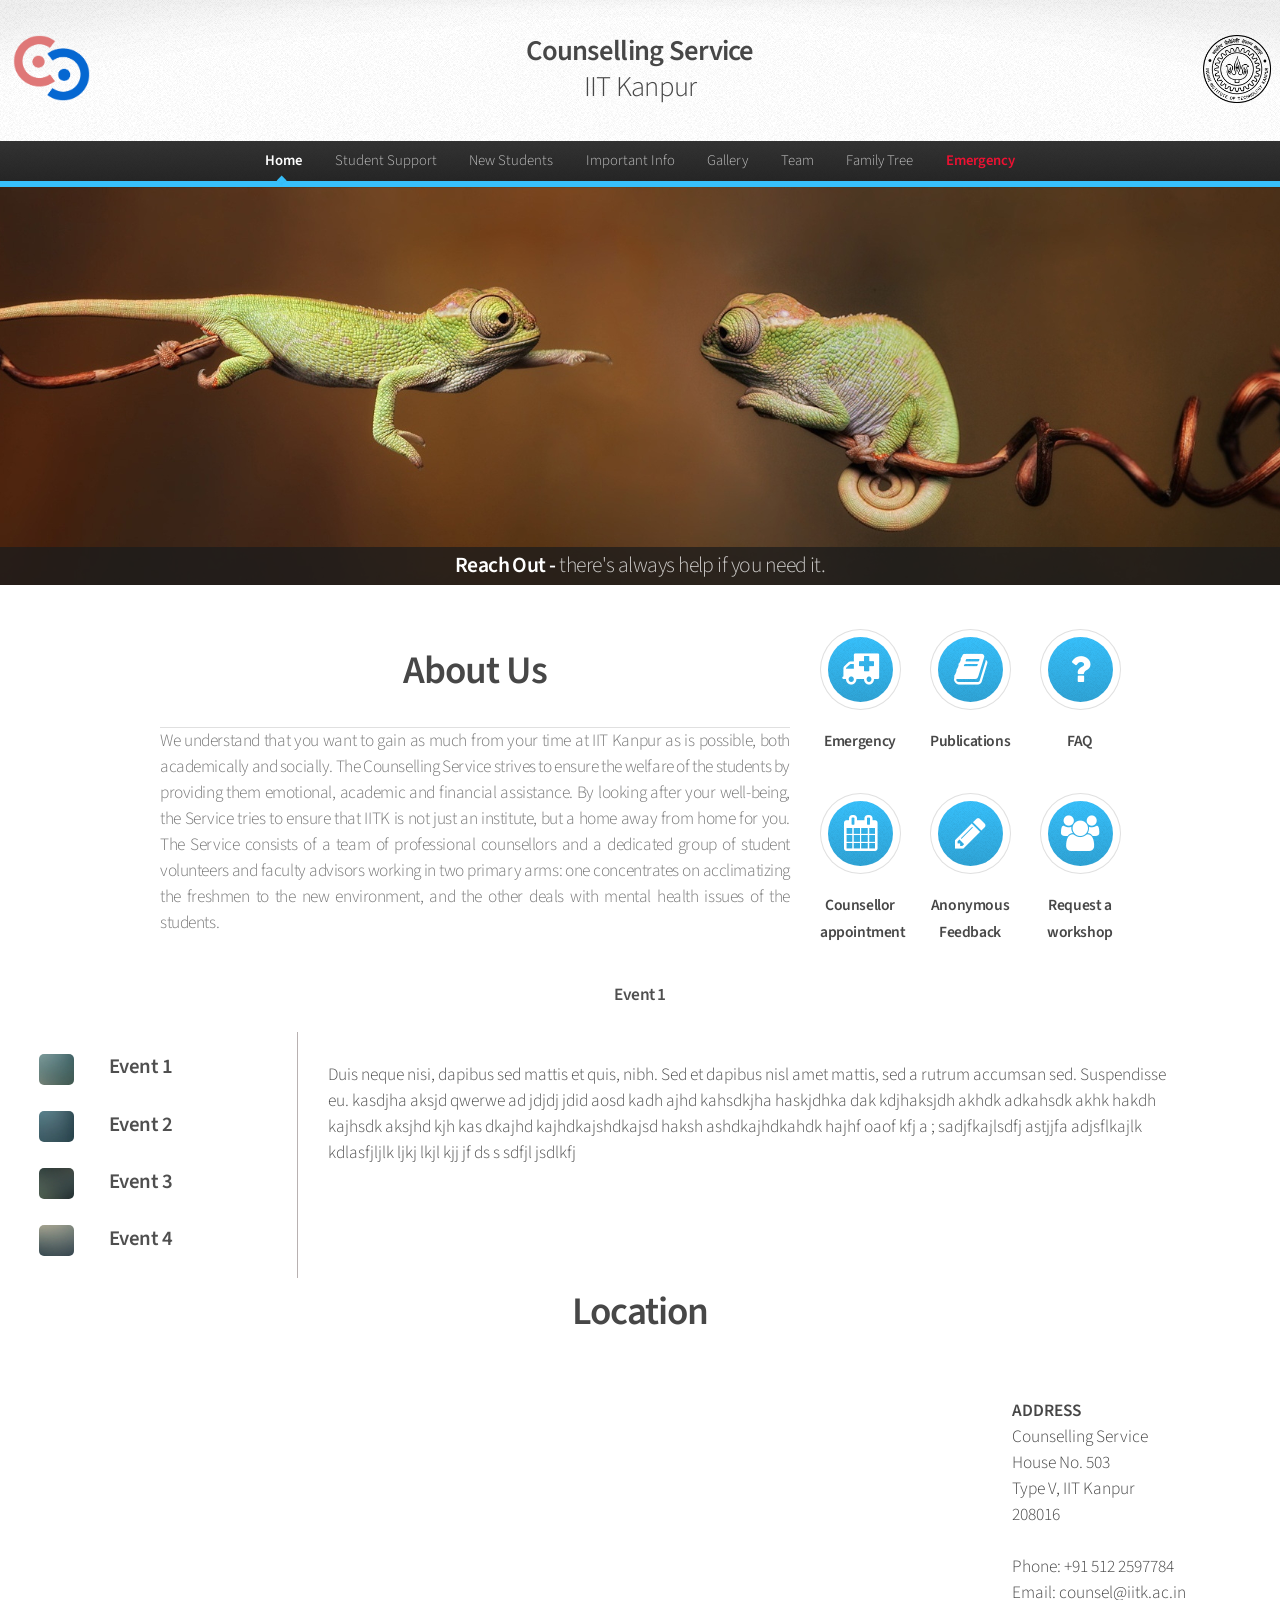
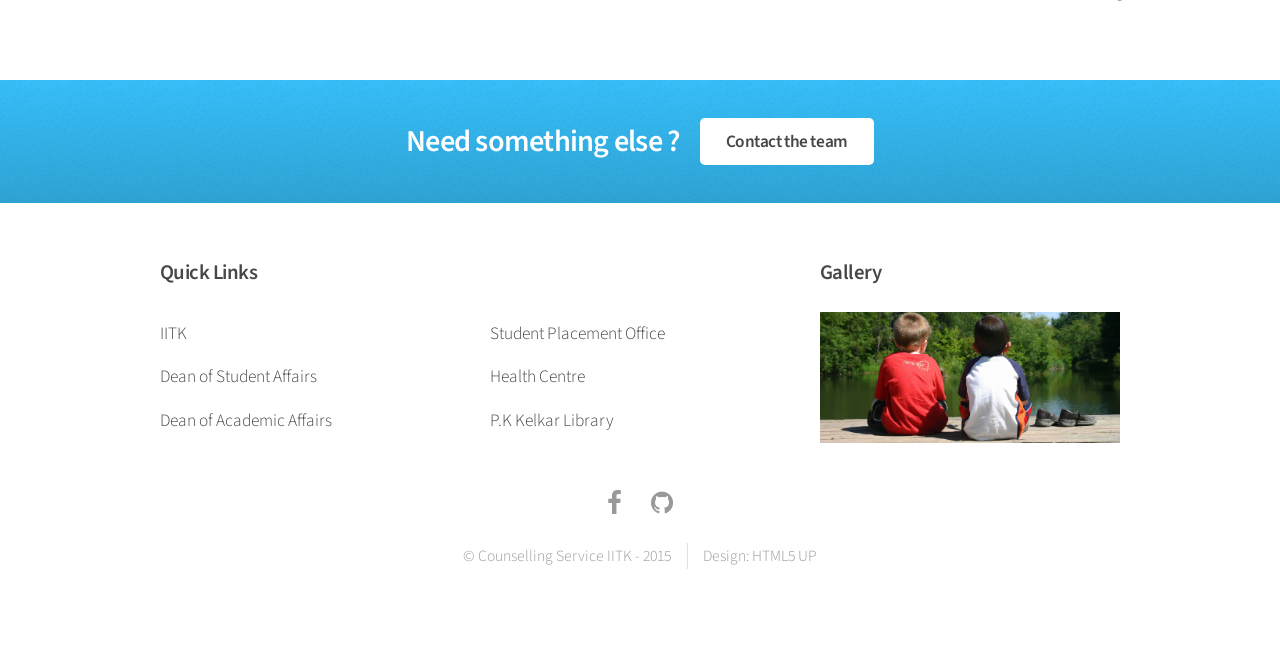
<file: index.html>
<!DOCTYPE HTML>
<html>
	<head>
		<title>Counselling Service, IITK</title>
		<link rel="shortcut icon" href="images/logo.png">
		<meta http-equiv="content-type" content="text/html; charset=utf-8" />
		<meta name="description" content="" />
		<meta name="keywords" content="" />
		<!--[if lte IE 8]><script src="css/ie/html5shiv.js"></script><![endif]-->
		<script src="js/jquery.min.js"></script>
		<script src="js/jquery.dropotron.min.js"></script>
		<script src="js/skel.min.js"></script>
		<script src="js/skel-layers.min.js"></script>
		<script src="js/responsiveslides.min.js"></script>
		<script src="js/init.js"></script>

		<noscript>
			<link rel="stylesheet" href="css/skel.css" />
			<link rel="stylesheet" href="css/style.css" />
			<link rel="stylesheet" href="css/style-wide.css" />
		</noscript>
		<!--[if lte IE 8]><link rel="stylesheet" href="css/ie/v8.css" /><![endif]-->
		<script>
		    $(document).ready(function() {
			 $("#support").mouseover(function(){
			          $("#banner").css("opacity","0");
			          $("#banner").css("background-image", "url('images/counsel3.jpg')");
			          $("#banner header").html('<h2>Help - <em>Something we all need some time or the other</em></h2>');
				  $("#banner").stop().animate({ opacity: 1 }, 1000);
			    });
			 $("#home").mouseover(function(){
				  $("#banner").css("opacity","0");
			      $("#banner").css("background-image", "url('images/counsel2.jpg')");
				 $("#banner header").html("<h2>Reach Out - <em>there's always help if you need it </em></h2>");
				 $("#banner").stop().animate({ opacity: 1 }, 1000);
			    });
			 $("#new").mouseover(function(){
				  $("#banner").css("opacity","0");
				  $("#banner").css("background-image", "url('images/new.jpg')");
				  $("#banner header").html('<h2><em>Get started on your next</em> adventure</h2>');  
				  $("#banner").stop().animate({ opacity: 1 }, 1000);
			    });

			$("#team").mouseover(function(){
				  $("#banner").css("opacity","0");
				  $("#banner").css("background-image", "url('images/team.jpg')");
				  $("#banner header").html('<h2><em>We are always here for</em> you</h2>');  
				  $("#banner").stop().animate({ opacity: 1 }, 1000);
			    });

			 var current = "#E_1"
			 $(".E1").mouseover(function(){
			 	$(current).removeClass("acti");
			 	$("#E_1").addClass("acti");
			 	document.getElementById("heading_events").innerHTML ="Event 1";
			 	current = "#E_1";
			 });
			$(".E2").mouseover(function(){
			 	$(current).removeClass("acti");
			 	$("#E_2").addClass("acti");
			 	document.getElementById("heading_events").innerHTML ="Event 2";
			 	current = "#E_2";
			 });
			$(".E3").mouseover(function(){
			 	$(current).removeClass("acti");
			 	$("#E_3").addClass("acti");
			 	document.getElementById("heading_events").innerHTML ="Event 3";
			 	current = "#E_3";
			 });
			$(".E4").mouseover(function(){
			 	$(current).removeClass("acti");
			 	$("#E_4").addClass("acti");
			 	document.getElementById("heading_events").innerHTML ="Event 4";
			 	current = "#E_4";
			 });
				
			$(".rslides").responsiveSlides({
			    speed: 1000,
			    random: true,
		    	});
			
			var fixmeTop = $('#nav').offset().top;       // get initial position of the element
			
			
			$(window).scroll(function() {                  // assign scroll event listener

			var currentScroll = $(window).scrollTop(); // get current position

			if (currentScroll >= fixmeTop) {           // apply position: fixed if you
			//window.alert(event_top);
			$('#nav').css({                      // scroll to that element or below it
			      padding: '0',
			      position: 'fixed',
			      left: '0',
			      width: '100%'
			});}
			
			else {                                   // apply position: static
			    $('#nav').css({                      // if you scroll above it
			    position: 'static'
			});
			}
			$('.Events').each(function(i){
			var bottom_of_object = $(this).offset().top + $(this).outerHeight();
			var bottom_of_window = $(window).scrollTop() + $(window).height();
					if (bottom_of_window > bottom_of_object){
						$(this).animate({'opacity':'1'},500);
					}

			});
				
			});
		    });
		</script>	
	</head>
	<body>

		<!-- Header -->
			<div id="header">
		    <!-- Next line is for the mobile version only -->
			    <h1 style = "display:none"><a href="index.html" id="logo">Counselling Service <em>IIT Kanpur</em></a></h1>
			    	
			    <!-- Logo -->
			    <div class = "row 0%">
				<div class = "4u">
				    <img src = "images/cs.png" style = "float:left; margin-left:3%;" width = "18%"/>
				</div>
				<div class = "4u"> 
				    <h1 align = "center" style="font-size:110%"><a href="index.html">Counselling Service</a><br><a href="http://www.iitk.ac.in" target = "blank"><em>IIT Kanpur</em></a></h1>
				</div>
				<div class ="4u">
				    <a href = "http://www.iitk.ac.in" target = "blank" ><img src = "images/iitk.png" style = "float:right; margin-right:2%" width = "16%"/i></a>
				</div>
			    </div>
			</div>		    
			<nav id="nav" style ="margin-top:0px;">
					<ul style = "font-size:85%">
						<li id = "home" class="current"><a href="index.html">Home</a></li>
						<li id = "support">
							<a href="">Student Support</a>
							<ul>
								<li><br></li>
								<li><a href="#">Academic Support</a></li>
								<li><a href="#">Emotional Counselling</a></li>
								<li><a href="#">Student Benevolence Fund</a></li>
								<li><a href="#">Workshops and Sessions</a></li>
							</ul>
						</li>
						<li id = "new"><a href="#">New Students</a></li>
						<li><a href="">Important Info</a>
					   		<ul>
							<li><br></li>
							<li><a href="#">Under-graduate</a></li>
							<li><a href="#">Post-graduate</a></li>
						    </ul>
						</li>
						<li><a href="#">Gallery</a></li>
						<li id = "team"><a href="team.html">Team</a></li>
						<li><a href="family_tree/index.html">Family Tree</a></li>
						<li><b><a href="#" style ="color:#ee1132">Emergency</a></b></li>
					    
					</ul>
			</nav>

		<!-- Slideshow -->
			<section id="banner">
			    <!--	<ul class="rslides">
				    <li><img src="images/counsel1.jpg" alt=""></li>
				    <li><img src="images/counsel2.jpg" alt=""></li>
				    <li><img src="images/counsel3.jpg" alt=""></li>
				</ul> -->
			
				<header>
		    		    <h2>Reach Out - <em>there's always help if you need it. </em></h2>
				</header>
			</section>
		<!-- Highlights -->
			<section class="wrapper style1">
				<div class="container" align = "center">
					<div class="row">
						<div class = "8u 12u(narrower)">
						<header class="major">
						<h2>About Us</h2>
						<p style ="font-size:100%">We understand that you want to gain as much from your time at IIT Kanpur as is possible, both academically and socially. The Counselling Service strives to ensure the welfare of the students by providing them emotional, academic and financial assistance. By looking after your well-being, the Service tries to ensure that IITK is not just an institute, but a home away from home for you. The Service consists of a team of professional counsellors and a dedicated group of student volunteers and faculty advisors working in two primary arms: one concentrates on acclimatizing the freshmen to the new environment, and the other deals with mental health issues of the students.</p>
						</header>
						</div>
						<div class = "4u 12u(narrower)">
						   <div class = "row">
						    	<section class="4u 12u(narrower)">
							    <div class="box highlight">
							    	<i class="icon major fa-ambulance"></i>
								<h3>Emergency</h3>
								<p>Emergency contact details and instructions.<br></p> <!-- Needed for the narrower viewport style. Its display is set to none in the normal css file -->
							    </div>
							</section>
							<section class="4u 12u(narrower)">
							    <div class="box highlight">
								<i class="icon major fa-book"></i>
								<h3>Publications</h3>
								<p>All our publications in one place<br></p>
							</section>
							
							<section class="4u 12u(narrower)">
							    <div class="box highlight">
								<i class="icon major fa-question"></i>
								<h3>FAQ</h3>
								<p>Answers to frequently answered questions.<br></p>
							    </div>
							</section>
						    	<section class="4u 12u(narrower)">
							    <div class="box highlight">
							    	<i class="icon major fa-calendar"></i>
								<h3>Counsellor appointment</h3>
								<p>Request an appoinment with a counsellor.<br></p> <!-- Needed for the narrower viewport style. Its display is set to none in the normal css file -->
							    </div>
							</section>
							<section class="4u 12u(narrower)">
							    <div class="box highlight">
								<i class="icon major fa-pencil"></i>
								<h3>Anonymous Feedback</h3>
								<p>Anonymously refer any person for assistance.<br></p>
							    </div>
							</section>
							<section class="4u 12u(narrower)">
							    <div class="box highlight">
								<i class="icon major fa-group"></i>
								<h3>Request a workshop</h3>
								<p>Want to have a certain workshop conducted ? Contact us through here.<br><br><br></p>
							</section>
						    </div>
						</div>
					</div>
				</div>
			</section>
		<header class = "major Events" style="background:#FFFFFF; padding: 0; margin: 0;">
		    <h2 id="heading_events"style = "padding: 0; margin: 0; font-size: 1em">Event 1</h2>
		</header>
				<div class="row">
					<br><br>	
					<div class="3u 12u$(mobile)" style="padding-left:2em; padding-top:1em; border-right: rgb(184, 177, 177) thin solid;">
						<section class="Events E1 12u$(mobile)" style="padding:0;">
							<div>
								<a href="#" class="image left" style=" width:2em; height:2em; margin: 0 2em;"><img src="images/pic01.jpg" alt="" /></a>
								<div class="inner">
									<h3>Event 1</h3>
									<p>Duis neque nisi, dapibus sed mattis et quis, nibh. Sed et dapibus nisl amet mattis, sed a rutrum accumsan sed. Suspendisse eu.</p>
								</div>
							</div>
						</section>
						<section class="Events E2 12u$(mobile)" style="padding:0;">
							<div >
								<a href="#" class="image left" style=" width:2em; height:2em; margin: 0 2em;"><img src="images/pic02.jpg" alt="" /></a>
								<div class="inner">
									<h3>Event 2</h3>
									<p>Duis neque nisi, dapibus sed mattis et quis, nibh. Sed et dapibus nisl amet mattis, sed a rutrum accumsan sed. Suspendisse eu.</p>
								</div>
							</div>
						</section>
				
						<section class="Events E3 12u$(mobile)" style="padding:0;">
							<div>
								<a href="#" class="image left" style=" width:2em; height:2em; margin: 0 2em;"><img src="images/pic03.jpg" alt="" /></a>
								<div class="inner">
									<h3>Event 3</h3>
									<p>Duis neque nisi, dapibus sed mattis et quis, nibh. Sed et dapibus nisl amet mattis, sed a rutrum accumsan sed. Suspendisse eu.</p>
								</div>
							</div>
						</section>
						<section class="Events E4 12u$(mobile)" style="padding:0;">
							<div >
								<a href="#" class="image left" style=" width:2em; height:2em; margin: 0 2em;"><img src="images/pic04.jpg" alt="" /></a>
								<div class="inner">
									<h3>Event 4</h3>
									<p>Duis neque nisi, dapibus sed mattis et quis, nibh. Sed et dapibus nisl amet mattis, sed a rutrum accumsan sed. Suspendisse eu.</p>
								</div>
							</div>
						</section>
					</div>
					<div class="event_des Events ">
						<section id="E_1" class="8u desc acti"><p>Duis neque nisi, dapibus sed mattis et quis, nibh. Sed et dapibus nisl amet mattis, sed a rutrum accumsan sed. Suspendisse eu. kasdjha aksjd qwerwe ad jdjdj jdid aosd kadh ajhd kahsdkjha haskjdhka dak kdjhaksjdh akhdk adkahsdk akhk hakdh  kajhsdk aksjhd kjh kas dkajhd kajhdkajshdkajsd haksh  ashdkajhdkahdk hajhf oaof   kfj a ; sadjfkajlsdfj astjjfa  adjsflkajlk  kdlasfjljlk ljkj lkjl kjj jf  ds s sdfjl jsdlkfj </p></section>
						<section id="E_2" class="8u desc"><p>We understand that you want to gain as much from your time at IIT Kanpur as is possible, both academically and socially. The Counselling Service strives to ensure the welfare of the students by providing them emotional, academic and financial assistance. By looking after your well-being, the Service tries to ensure that IITK is not just an institute, but a home away from home for you. The Service consists of a team of professional counsellors and a dedicated group of student volunteers and faculty advisors working in two primary arms: one concentrates on acclimatizing the freshmen to the new environment, and the other deals with mental health issues of the students.</p></section>
						<section id="E_3" class="8u desc"><p>Duis neque nisi, dapibus sed mattis et quis, nibh. Sed et dapibus nisl amet mattis, dkahdk hajhf oaof   kfj a ; sadjfkajlsdfj astjjfa  adjsflkajlk  kdlasfjljlk ljkj lkjl kjj jf  ds s sdfjl jsdlkfj </p></section>
						<section id="E_4" class="8u desc"><p>a dak kdjhaksjdh akhdk adkahsdk akhk hakdh  kajhsdk aksjhd kjh kas dkajhd kajhdkajshdkajsd haksh  ashDuis neque nisi, dapibus sed mattis et quis, nibh. Sed et dapibus nisl amet mattis, sed a rutrum accumsan sed. Suspendisse eu. kasdjha aksjdjdh akhdk adkahsdk akhk hakdh  kajhsdk aksjhd kjh kas dkajhd kajhdkajshdkajsd haksh  ashDuis neque nisi, dapibu qwerwe ad jdjdj jdid aosd kadh ajhd kahsdkjha haskjdhk</p></section>
					</div>
				</div>
			<header class = "12u 12u$(mobilep) major" style="background:#FFFFFF; padding: 0, margin: 0;">
			<h2 style = "padding: 0; margin: 0">Location</h2>
		</header>
			<div class = "row">
			<br>
			<section class="9u 12u$(mobilep)">
			    <iframe height="300" width = "100%" frameborder="0" scrolling="no" marginheight="0" marginwidth="0" src="https://www.google.com/maps/embed?pb=!1m14!1m8!1m3!1d3570.2812690955584!2d80.23289299999999!3d26.511077000000004!3m2!1i1024!2i768!4f13.1!3m3!1m2!1s0x399c37aa4e0e230b%3A0x6cc97e0b89df1288!2sCounselling+Service%2CIIT+Kanpur!5e0!3m2!1sen!2s!4v1403568309372;z=6&amp;output=embed"></iframe>
			</section>
			<section class="3u 12u$(mobilep)">
			    <p style = "margin-left:10%">
			    <br>
			    <b>ADDRESS</b>
			    <br>
			    Counselling Service<br>
			    House No. 503<br>
			    Type V, IIT Kanpur<br>
			    208016<br>
			    <br>
			    Phone:    +91 512 2597784<br>
			    Email:      counsel@iitk.ac.in<br></p>
			</section>
			
			</div>
			<section id="cta" class="wrapper style3">
				<div class="container">
					<header>
						<h2>Need something else ?</h2>
						<a href="#" class="button">Contact the team</a>
					</header>
				</div>
			</section>

		<!-- Footer -->
			<div id="footer">
				<div class="container">
					<div class="row">
						<section class="8u 12u$(mobilep)">
							<h3 align = "left">Quick Links</h3>
						    <div class = "row">
							<div class ="6u">
							<ul class="links" align="left">
								<li><a href="http://www.iitk.ac.in" target = "blank">IITK</a></li>
								<li><a href="http://www.iitk.ac.in/dosa" target = "blank">Dean of Student Affairs</a></li>
								<li><a href="http://www.iitk.ac.in/doaa" target = "blank">Dean of Academic Affairs</a></li>
							</ul>
							</div>
							<div class ="6u">
							<ul class="links" align="left">   
							     <li><a href="http://spo.iitk.ac.in" target = "blank">Student Placement Office</a></li>
							    <li><a href="http://www.iitk.ac.in/hc" target = "blank">Health Centre</a></li>
							    <li><a href="http://pkklib.iitk.ac.in" target = "blank">P.K Kelkar Library</a></li>
							</ul>
							</div>
						</div>
						</section>
						<section class="4u 12u(narrower) 12u$(mobilep)">
						    <h3 align = "left">Gallery</h3>
						    <ul class = "rslides">
							<li><img src="images/counsel1.jpg" alt=""></li>
							<li><img src="images/counsel2.jpg" alt=""></li>
							<li><img src="images/counsel3.jpg" alt=""></li>
						    </ul> 
						</section>
					</div>
				</div>

				<!-- Icons -->
					<ul class="icons">
						<li><a href="https://www.facebook.com/CounsellingServiceIitKanpur" target ="blank" class="icon fa-facebook"><span class="label">Facebook</span></a></li>
						<li><a href="https://github.com/amlankar/cs_website/" target ="blank" class="icon fa-github"><span class="label">GitHub</span></a></li>
					</ul>

				<!-- Copyright -->
					<div class="copyright">
						<ul class="menu">
							<li>&copy; Counselling Service IITK - 2015</li><li>Design: <a href="http://html5up.net">HTML5 UP</a></li>
						</ul>
					</div>

			</div>

	</body>
</html>
</file>
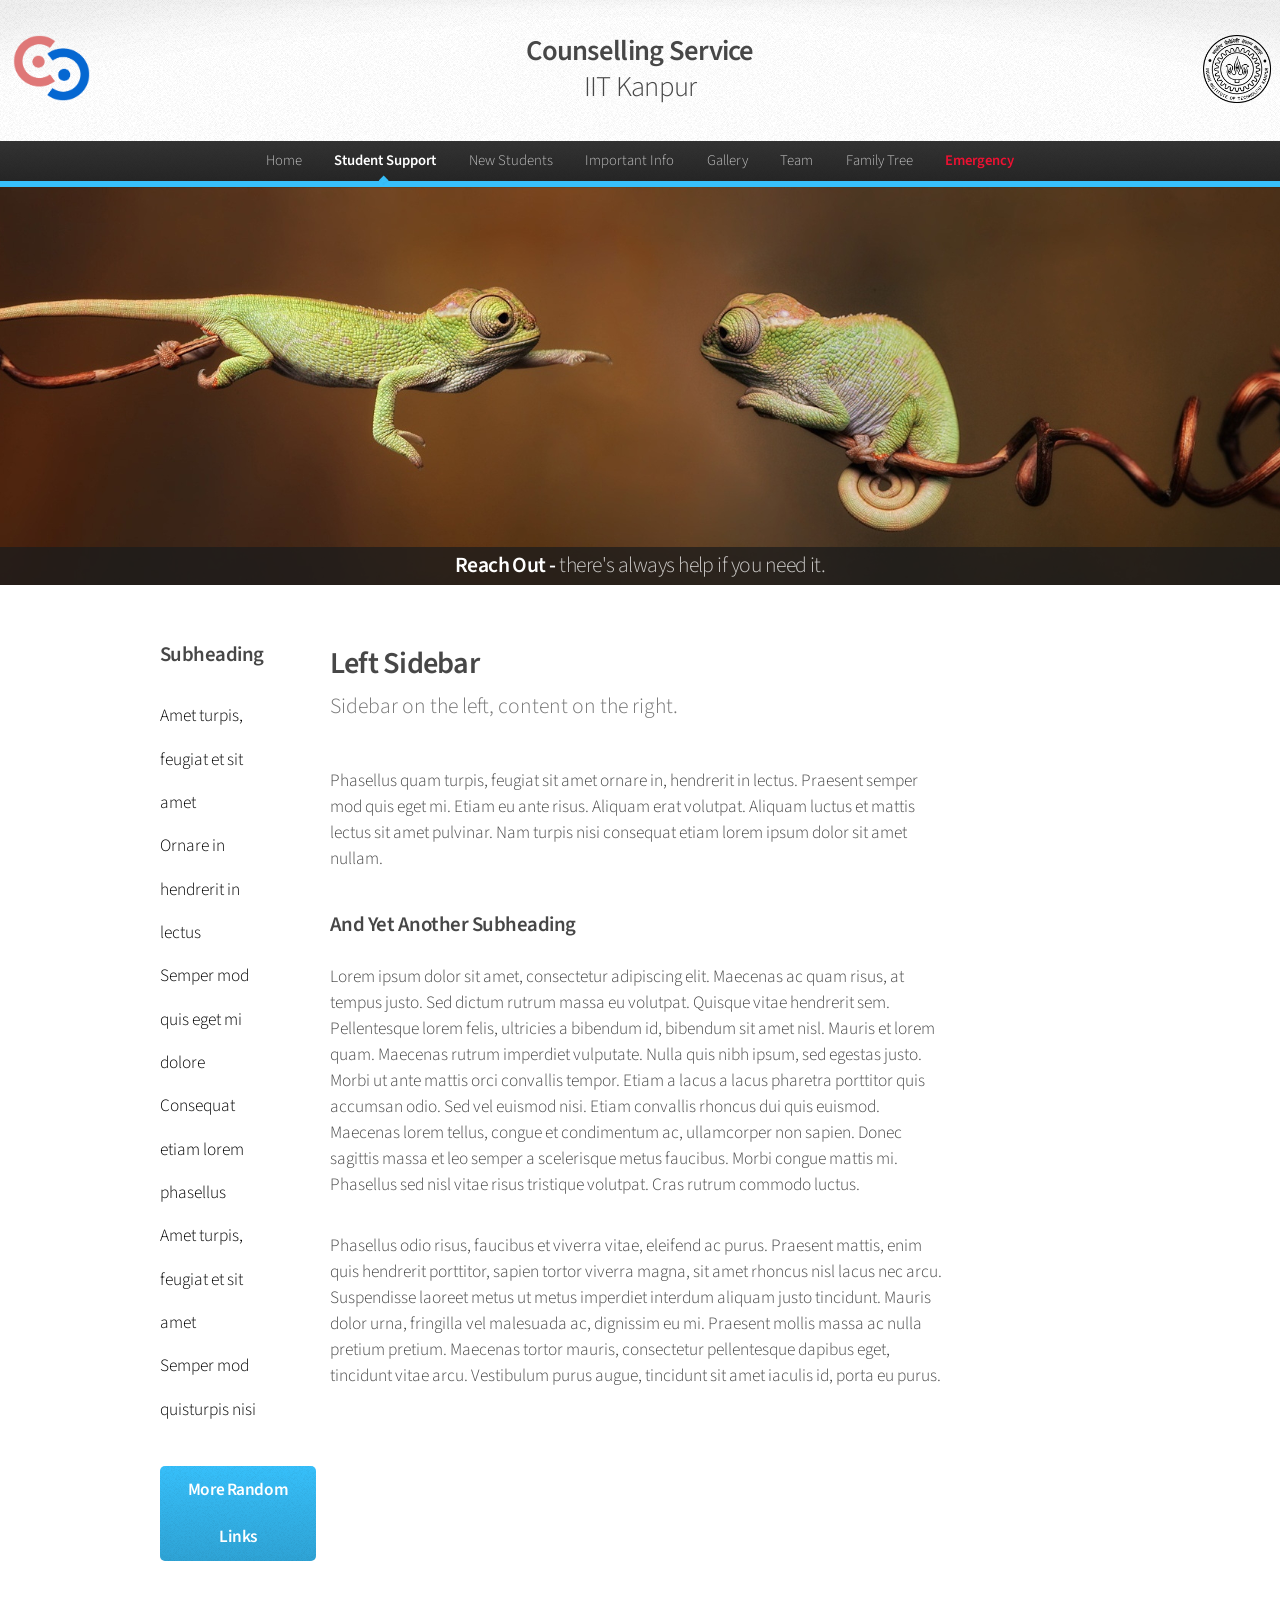
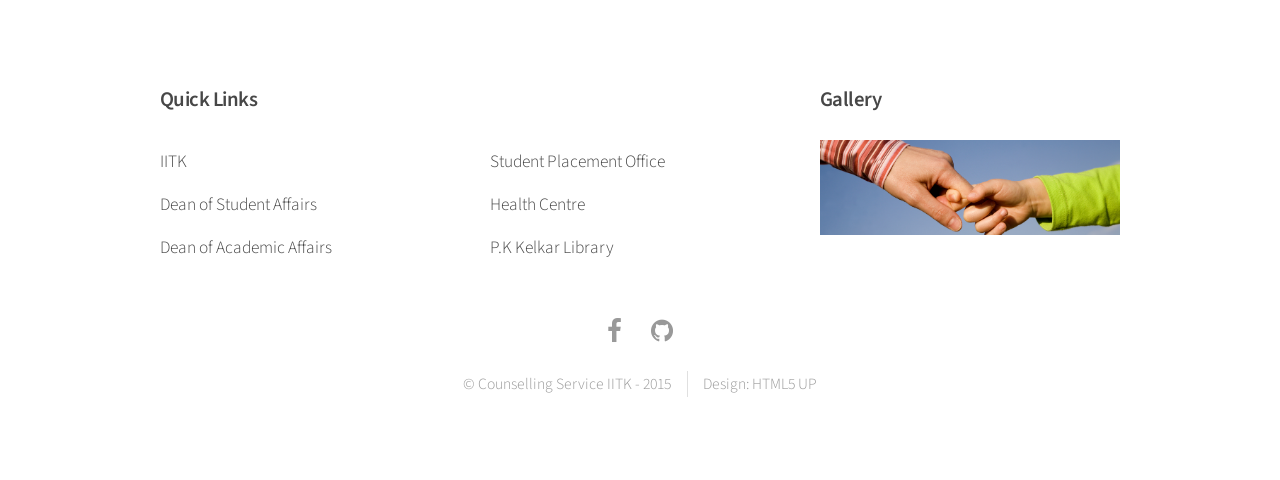
<file: left-sidebar.html>
<!DOCTYPE HTML>
<!--
	Arcana by HTML5 UP
	html5up.net | @n33co
	Free for personal and commercial use under the CCA 3.0 license (html5up.net/license)
-->
<html>
	<head>
		<title>Counselling Service, IITK</title>
		<link rel="shortcut icon" href="images/logo.png">
		<meta http-equiv="content-type" content="text/html; charset=utf-8" />
		<meta name="description" content="" />
		<meta name="keywords" content="" />
		<!--[if lte IE 8]><script src="css/ie/html5shiv.js"></script><![endif]-->
		<script src="js/jquery.min.js"></script>
		<script src="js/jquery.dropotron.min.js"></script>
		<script src="js/skel.min.js"></script>
		<script src="js/skel-layers.min.js"></script>
		<script src="js/init.js"></script>
		<noscript>
			<link rel="stylesheet" href="css/skel.css" />
			<link rel="stylesheet" href="css/style.css" />
			<link rel="stylesheet" href="css/style-wide.css" />
		</noscript>
		<script type="text/javascript">
			$(function(){
			var fixmeTop = $('#nav').offset().top;       // get initial position of the element
			
			
			$(window).scroll(function() {                  // assign scroll event listener

			var currentScroll = $(window).scrollTop(); // get current position

			if (currentScroll >= fixmeTop) {           // apply position: fixed if you
			//window.alert(event_top);
			$('#nav').css({                      // scroll to that element or below it
			      padding: '0',
			      position: 'fixed',
			      left: '0',
			      width: '100%'
			});}
			
			else {                                   // apply position: static
			    $('#nav').css({                      // if you scroll above it
			    position: 'static'
				});
				}
			});
			});
		</script>
		<!--[if lte IE 8]><link rel="stylesheet" href="css/ie/v8.css" /><![endif]-->
	</head>
	<body>

		<!-- Header -->
			<div id="header">
		    <!-- Next line is for the mobile version only -->
			    <h1 style = "display:none"><a href="index.html" id="logo">Counselling Service <em>IIT Kanpur</em></a></h1>
			    	
			    <!-- Logo -->
			    <div class = "row 0%">
				<div class = "4u">
				    <img src = "images/cs.png" style = "float:left; margin-left:3%;" width = "18%"/>
				</div>
				<div class = "4u"> 
				    <h1 align = "center" style="font-size:110%"><a href="index.html">Counselling Service</a><br><a href="http://www.iitk.ac.in" target = "blank"><em>IIT Kanpur</em></a></h1>
				</div>
				<div class ="4u">
				    <a href = "http://www.iitk.ac.in" target = "blank" ><img src = "images/iitk.png" style = "float:right; margin-right:2%" width = "16%"/i></a>
				</div>
			    </div>
			</div>		    
			<nav id="nav" style ="margin-top:0px;">
					<ul style = "font-size:85%">
						<li ><a href="index.html">Home</a></li>
						<li class="current" >
							<a href="">Student Support</a>
							<ul>
								<li><br></li>
								<li><a href="#">Academic support</a></li>
								<li><a href="#">Emotional Counselling</a></li>
								<li><a href="#">Student Benevolence Fund</a></li>
								<li><a href="#">Workshops and Sessions</a></li>
							</ul>
						</li>
						<li><a href="#">New Students</a></li>
						<li><a href="">Important Info</a>
					   		<ul>
							<li><br></li>
							<li><a href="#">Under-graduate</a></li>
							<li><a href="#">Post-graduate</a></li>
						    </ul>
						</li>
						<li><a href="#">Gallery</a></li>
						<li><a href="#">Team</a></li>
						<li><a href="family_tree/index.html">Family Tree</a></li>
						<li><b><a href="#" style ="color:#ee1132">Emergency</a></b></li>
					    
					</ul>
			</nav>
		<!--id Banner-->
			<section id="banner">
				    <header>
			    		    <h2>Reach Out - <em>there's always help if you need it. </em></h2>
					</header>
			</section>
		<!-- Main -->
			<section class="wrapper style1">
				<div class="container">
					<div class="row 200%">
						<div class="2u 12u(narrower)">
							<div id="sidebar">
									<section>
										<h3>Subheading</h3>
										<ul class="links">
											<li><a href="#">Amet turpis, feugiat et sit amet</a></li>
											<li><a href="#">Ornare in hendrerit in lectus</a></li>
											<li><a href="#">Semper mod quis eget mi dolore</a></li>
											<li><a href="#">Consequat etiam lorem phasellus</a></li>
											<li><a href="#">Amet turpis, feugiat et sit amet</a></li>
											<li><a href="#">Semper mod quisturpis nisi</a></li>
										</ul>
										<footer>
											<a href="#" class="button">More Random Links</a>
										</footer>
									</section>

							</div>
						</div>
						<div class="8u  12u(narrower)">
							<div id="content">

								<!-- Content -->

									<article>
										<header>
											<h2>Left Sidebar</h2>
											<p>Sidebar on the left, content on the right.</p>
										</header>

										<p>Phasellus quam turpis, feugiat sit amet ornare in, hendrerit in lectus.
										Praesent semper mod quis eget mi. Etiam eu ante risus. Aliquam erat volutpat.
										Aliquam luctus et mattis lectus sit amet pulvinar. Nam turpis nisi
										consequat etiam lorem ipsum dolor sit amet nullam.</p>

										<h3>And Yet Another Subheading</h3>
										<p>Lorem ipsum dolor sit amet, consectetur adipiscing elit. Maecenas ac quam risus, at tempus
										justo. Sed dictum rutrum massa eu volutpat. Quisque vitae hendrerit sem. Pellentesque lorem felis,
										ultricies a bibendum id, bibendum sit amet nisl. Mauris et lorem quam. Maecenas rutrum imperdiet
										vulputate. Nulla quis nibh ipsum, sed egestas justo. Morbi ut ante mattis orci convallis tempor.
										Etiam a lacus a lacus pharetra porttitor quis accumsan odio. Sed vel euismod nisi. Etiam convallis
										rhoncus dui quis euismod. Maecenas lorem tellus, congue et condimentum ac, ullamcorper non sapien.
										Donec sagittis massa et leo semper a scelerisque metus faucibus. Morbi congue mattis mi.
										Phasellus sed nisl vitae risus tristique volutpat. Cras rutrum commodo luctus.</p>

										<p>Phasellus odio risus, faucibus et viverra vitae, eleifend ac purus. Praesent mattis, enim
										quis hendrerit porttitor, sapien tortor viverra magna, sit amet rhoncus nisl lacus nec arcu.
										Suspendisse laoreet metus ut metus imperdiet interdum aliquam justo tincidunt. Mauris dolor urna,
										fringilla vel malesuada ac, dignissim eu mi. Praesent mollis massa ac nulla pretium pretium.
										Maecenas tortor mauris, consectetur pellentesque dapibus eget, tincidunt vitae arcu.
										Vestibulum purus augue, tincidunt sit amet iaculis id, porta eu purus.</p>
									</article>

							</div>
						</div>
					</div>
				</div>
			</section>

		<!-- Footer -->
			<div id="footer">
				<div class="container">
					<div class="row">
						<section class="8u 12u$(mobilep)">
							<h3 align = "left">Quick Links</h3>
						    <div class = "row">
							<div class ="6u">
							<ul class="links" align="left">
								<li><a href="http://www.iitk.ac.in" target = "blank">IITK</a></li>
								<li><a href="http://www.iitk.ac.in/dosa" target = "blank">Dean of Student Affairs</a></li>
								<li><a href="http://www.iitk.ac.in/doaa" target = "blank">Dean of Academic Affairs</a></li>
							</ul>
							</div>
							<div class ="6u">
							<ul class="links" align="left">   
							     <li><a href="http://spo.iitk.ac.in" target = "blank">Student Placement Office</a></li>
							    <li><a href="http://www.iitk.ac.in/hc" target = "blank">Health Centre</a></li>
							    <li><a href="http://pkklib.iitk.ac.in" target = "blank">P.K Kelkar Library</a></li>
							</ul>
							</div>
						</div>
						</section>
						<section class="4u 12u(narrower) 12u$(mobilep)">
						    <h3 align = "left">Gallery</h3>
						    <ul class = "rslides">
							<li><img src="images/counsel1.jpg" alt=""></li>
							<li><img src="images/counsel2.jpg" alt=""></li>
							<li><img src="images/counsel3.jpg" alt=""></li>
						    </ul> 
						</section>
					</div>
				</div>

				<!-- Icons -->
					<ul class="icons">
						<li><a href="https://www.facebook.com/CounsellingServiceIitKanpur" target ="blank" class="icon fa-facebook"><span class="label">Facebook</span></a></li>
						<li><a href="https://github.com/amlankar/cs_website/" target ="blank" class="icon fa-github"><span class="label">GitHub</span></a></li>
					</ul>

				<!-- Copyright -->
					<div class="copyright">
						<ul class="menu">
							<li>&copy; Counselling Service IITK - 2015</li><li>Design: <a href="http://html5up.net">HTML5 UP</a></li>
						</ul>
					</div>	
			</div>

	</body>
</html>
</file>
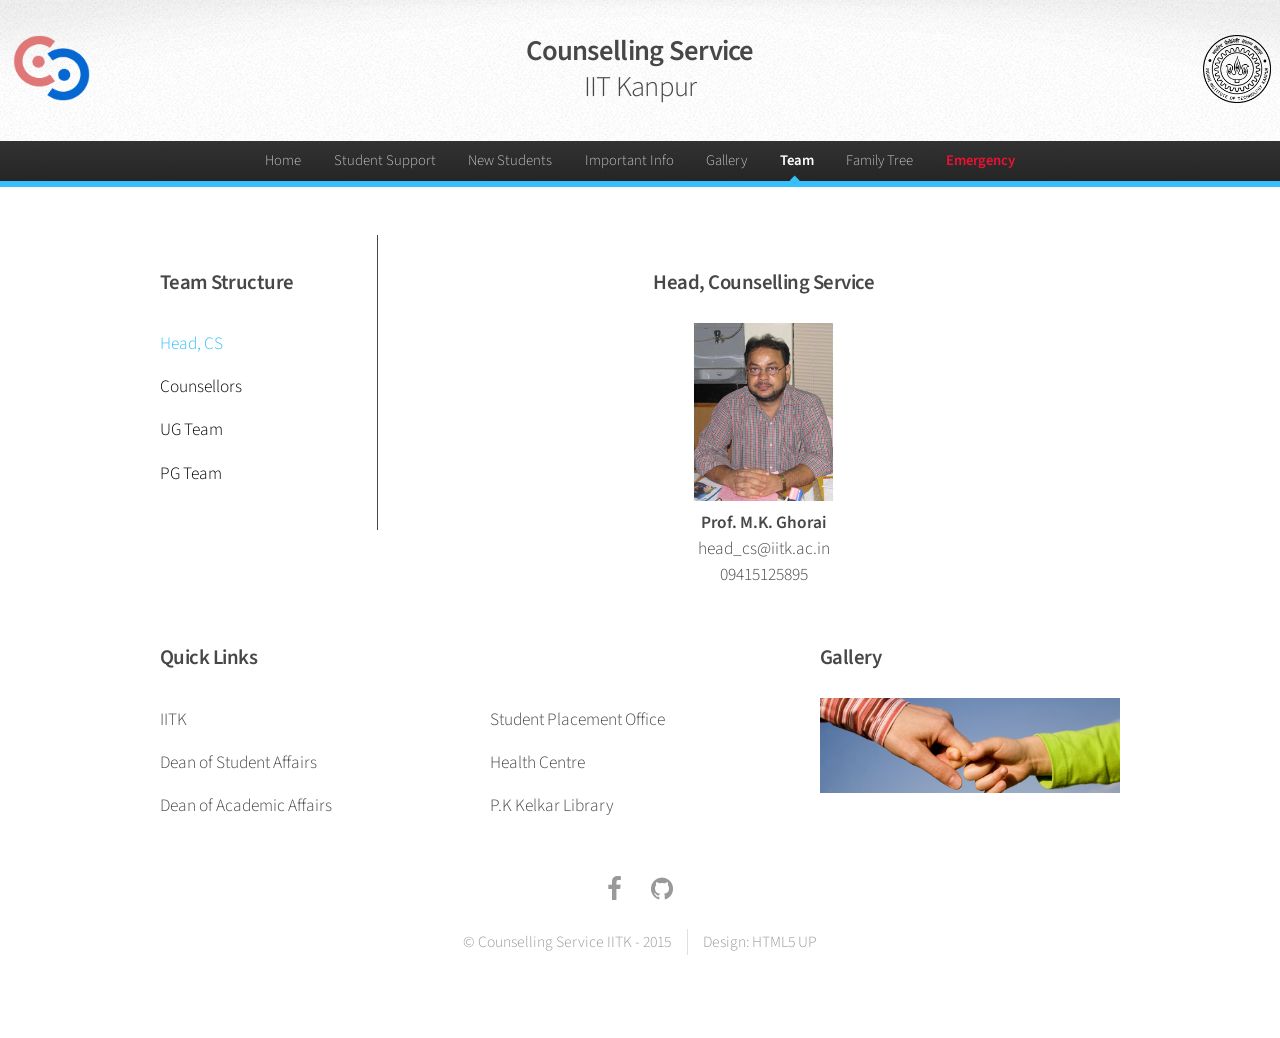
<file: team.html>
<!DOCTYPE HTML>
<!--
	Arcana by HTML5 UP
	html5up.net | @n33co
	Free for personal and commercial use under the CCA 3.0 license (html5up.net/license)
-->
<html>
	<head>
		<title>Team - 2015-16</title>
		<link rel="shortcut icon" href="images/logo.png">
		<meta http-equiv="content-type" content="text/html; charset=utf-8" />
		<meta name="description" content="" />
		<meta name="keywords" content="" />
		<!--[if lte IE 8]><script src="css/ie/html5shiv.js"></script><![endif]-->
		<script src="js/jquery.min.js"></script>
		<script src="js/jquery.dropotron.min.js"></script>
		<script src="js/skel.min.js"></script>
		<script src="js/skel-layers.min.js"></script>
		<script src="js/init.js"></script>
		<noscript>
			<link rel="stylesheet" href="css/skel.css" />
			<link rel="stylesheet" href="css/style.css" />
			<link rel="stylesheet" href="css/style-wide.css" />
		</noscript>
		<script type="text/javascript">
			$(function(){
			var fixmeTop = $('#nav').offset().top;       // get initial position of the element
			
			
			$(window).scroll(function() {                  // assign scroll event listener

			var currentScroll = $(window).scrollTop(); // get current position

			if (currentScroll >= fixmeTop) {           // apply position: fixed if you
			//window.alert(event_top);
			$('#nav').css({                      // scroll to that element or below it
			      padding: '0',
			      position: 'fixed',
			      left: '0',
			      width: '100%'
			});}
			
			else {                                   // apply position: static
			    $('#nav').css({                      // if you scroll above it
			    position: 'static'
				});
				}
			});
			});
		</script>
		<!--[if lte IE 8]><link rel="stylesheet" href="css/ie/v8.css" /><![endif]-->
	</head>
	<body>

		<!-- Header -->
			<div id="header">
		    <!-- Next line is for the mobile version only -->
			    <h1 style = "display:none"><a href="index.html" id="logo">Counselling Service <em>IIT Kanpur</em></a></h1>
			    	
			    <!-- Logo -->
			    <div class = "row 0%">
				<div class = "4u">
				    <img src = "images/cs.png" style = "float:left; margin-left:3%;" width = "18%"/>
				</div>
				<div class = "4u"> 
				    <h1 align = "center" style="font-size:110%"><a href="index.html">Counselling Service</a><br><a href="http://www.iitk.ac.in" target = "blank"><em>IIT Kanpur</em></a></h1>
				</div>
				<div class ="4u">
				    <a href = "http://www.iitk.ac.in" target = "blank" ><img src = "images/iitk.png" style = "float:right; margin-right:2%" width = "16%"/i></a>
				</div>
			    </div>
			</div>		    
			<nav id="nav" style ="margin-top:0px;">
					<ul style = "font-size:85%">
						<li ><a href="index.html">Home</a></li>
						<li>
							<a href="">Student Support</a>
							<ul>
								<li><br></li>
								<li><a href="#">Academic support</a></li>
								<li><a href="#">Emotional Counselling</a></li>
								<li><a href="#">Student Benevolence Fund</a></li>
								<li><a href="#">Workshops and Sessions</a></li>
							</ul>
						</li>
						<li><a href="#">New Students</a></li>
						<li><a href="">Important Info</a>
					   		<ul>
							<li><br></li>
							<li><a href="#">Under-graduate</a></li>
							<li><a href="#">Post-graduate</a></li>
						    </ul>
						</li>
						<li><a href="#">Gallery</a></li>
						<li class = "current"><a href="#">Team</a></li>
						<li><a href="family_tree/index.html">Family Tree</a></li>
						<li><b><a href="#" style ="color:#ee1132">Emergency</a></b></li>
					    
					</ul>
			</nav>
		<!-- Main -->
		<br>
		<style>
		    .show{
			color:#37c0fb;
		    }
		</style>
		<br><br>
			    <div class="container">
					<div class="row" >
						<div class="3u 4u(narrower)" style = "border-right:solid; border-right-width:1px;">
							<h3>Team Structure</h3>
							<ul class="links" align = "left">
							    <a href = "#"><li id = "lihead" style = "color:#37c0fb">Head, CS</li></a>
							    <a href = "#"><li id = "licoun">Counsellors</li></a>
							    <a href = "#"><li id = "liugall">UG Team</li></a>
							    <a href = "#"><li id = "liugc" style = "display:none">- Coordinators</li></a>
							    <a href = "#"><li id = "liugo" style = "display:none">- Operations</li></a>
							    <a href = "#"><li id = "liuga" style = "display:none">- Academics</li></a>
							    <a href = "#"><li id = "liugg" style = "display:none">- Guidance</li></a>
							    <a href = "#"><li id = "lipg">PG Team</li></a>
							</ul>
						<script>
						    $("#licoun").click(function(){
							$("#lihead").css("color","#000000");
							$("#licoun").css("color","#37c0fb");
							$("#liugc").css("color","#000000");
							$("#liugo").css("color","#000000");
							$("#liuga").css("color","#000000");
							$("#liugg").css("color","#000000");
							$("#lipg").css("color","#000000");
							$("#ugc").css("display","none");
							$("#head").css("display","none");
							$("#coun").css("display","block");	
							$("#ugo").css("display","none");
							$("#pg").css("display","none");
							$("#uga").css("display","none");
						    })
						   
						    $("#lihead").click(function(){
							$("#lihead").css("color","#37c0fb");
							$("#licoun").css("color","#000000");
							$("#liugc").css("color","#000000");
							$("#liugo").css("color","#000000");
							$("#liuga").css("color","#000000");
							$("#lipg").css("color","#000000");
							$("#liugg").css("color","#000000");
							$("#ugc").css("display","none");
							$("#head").css("display","block");
							$("#coun").css("display","none");
							$("#ugo").css("display","none");
							$("#pg").css("display","none");
							$("#uga").css("display","none");
						    })
						    
						    $("#liugo").click(function(){
							$("#lihead").css("color","#000000");
							$("#licoun").css("color","#000000");
							$("#liugc").css("color","#000000");
							$("#liugo").css("color","#37c0fb");
							$("#liuga").css("color","#000000");
							$("#liugg").css("color","#000000");
							$("#lipg").css("color","#000000");
							$("#ugc").css("display","none");
							$("#head").css("display","none");
							$("#coun").css("display","none");
							$("#ugo").css("display","block");
							$("#pg").css("display","none");
							$("#uga").css("display","none");
						    })

						    $("#liugall").click(function(){
						    	$("#lihead").css("color","#000000");
						    	$("#licoun").css("color","#000000");
							$("#liugc").css("color","#000000");
							$("#liugo").css("color","#000000");
							$("#liuga").css("color","#000000");
							$("#liugg").css("color","#000000");
							$("#lipg").css("color","#000000");
							$("#ugc").css("display","none");
							$("#liugc").css("display","block");
							$("#liugo").css("display","block");
							$("#liuga").css("display","block");
							$("#liugg").css("display","block");
							$("#uga").css("display","none");
						    })

						    $("#liugc").click(function(){
							$("#lihead").css("color","#000000");
							$("#licoun").css("color","#000000");
							$("#liugc").css("color","#37c0fb");
							$("#liugo").css("color","#000000");
							$("#liuga").css("color","#000000");
						    	$("#liugg").css("color","#000000");
							$("#lipg").css("color","#000000");
							$("#ugc").css("display","block");
						     	$("#head").css("display","none");
							$("#coun").css("display","none");
							$("#ugo").css("display","none");
							$("#pg").css("display","none");
							$("#uga").css("display","none");
						    })

						    $("#liuga").click(function(){
							$("#lihead").css("color","#000000");
							$("#licoun").css("color","#000000");
							$("#liugc").css("color","#000000");
							$("#liugo").css("color","#000000");
							$("#liuga").css("color","#37c0fb");
						    	$("#liugg").css("color","#000000");
							$("#lipg").css("color","#000000");
							$("#ugc").css("display","none");
						     	$("#head").css("display","none");
							$("#coun").css("display","none");
							$("#ugo").css("display","none");
							$("#pg").css("display","none");
							$("#uga").css("display","block"); 
						    })

						    $("#lipg").click(function(){
							$("#lihead").css("color","#000000");
							$("#licoun").css("color","#000000");
							$("#liugc").css("color","#000000");
							$("#liugo").css("color","#000000");
							$("#liuga").css("color","#000000");
							$("#liugg").css("color","#000000");
							$("#lipg").css("color","#37c0fb");
							$("#ugc").css("display","none");
							$("#head").css("display","none");
							$("#coun").css("display","none");
							$("#ugo").css("display","none");
							$("#pg").css("display","block");
							$("#uga").css("display","none");
						    })
						</script>
						</div>
						<div class="9u 8u(narrower)" id = "head">
						<h3 align = "center">Head, Counselling Service</h3>
							<div class="row">
							    <div class = "4u 3u(narrower)"></div>
							    <div class = "4u 6u(narrower)" align = "center">
								<img src = "images/team/head.jpg" width = "65%"/><br>
								    <b>Prof. M.K. Ghorai</b><br>
								    head_cs@iitk.ac.in<br>
								    09415125895
							    </div>
							</div>
						</div>

						<div class="9u 8u(narrower)" id = "coun" style = "display:none">
							<h3 align="center">Counsellors</h3>
							<div class="row">
							    <div class = "3u 6u(narrower)" align = "center">
							    	<img src = "images/team/head.jpg" width = "85%"/><br>
								    <b>Mrs. Sharmishtha Chakroborty</b><br>sharmisht@iitk.ac.in<br>
							    </div>
							    <div class = "3u 6u(narrower)" align = "center">
								<img src = "images/team/head.jpg" width = "85%"/><br>
								    <b>Mrs. Rita Shukla<br></b><br>
								    xyz@iitk.ac.in
							    </div>
							    <div class = "3u 6u(narrower)" align = "center">
								<img src = "images/team/head.jpg" width = "85%"/><br>
								<b>Ms. Uttara Chari<br>
								</b><br>xyz@iitk.ac.in
							    </div>
							     <div class = "3u 6u(narrower)" align = "center">
								<img src = "images/team/head.jpg" width = "85%"/><br>
								<b>Mr. Shoukat Ali</b><br><br>
								xyz@iitk.ac.in
							    </div>
							</div>
						</div>

					    	<div class="9u 8u(narrower)" id = "ugc" style = "display:none">
							<h3 align="center">UG Coordinators</h3>
							<div class="row">
							    <div class = "3u 6u(narrower)" align = "center">
							    	<img src = "images/team/archit.jpg" width = "85%"/><br>
								    <b>Archit Rathore</b><br>archit@iitk.ac.in<br>8953454100
							    </div>
							    <div class = "3u 6u(narrower)" align = "center">
								<img src = "images/team/aniket.jpg" width = "85%"/><br>
								    <b>Kumar Aniket</b><br>
								    kaniket@iitk.ac.in<br>8953445847
							    </div>
							    <div class = "3u 6u(narrower)" align = "center">
								<img src = "images/team/shanu.jpg" width = "85%"/><br>
								<b>Shanu Vashishtha
								</b><br>shanuv@iitk.ac.in<br>8953425531
							    </div>
							     <div class = "3u 6u(narrower)" align = "center">
								<img src = "images/team/swapnil.jpg" width = "85%"/><br>
								<b>Swapnil Jain</b><br>
								jswapnil@iitk.ac.in<br>9621538679
							    </div>
							</div>
						</div>

						<div class="9u 8u(narrower)" id = "ugo" style = "display:none">
							<h3 align = "center">UG Operations Team</h3>
							<div class="row">
							    <div class = "3u 6u(narrower)" align = "center">
							    	<img src = "images/team/amlan.jpg" width = "85%"/><br>
								    <b>Amlan Kar</b><br>amlan@iitk.ac.in<br>
							    </div>
							    <div class = "3u 6u(narrower)" align = "center">
								<img src = "images/team/arpan.jpg" width = "85%"/><br>
								    <b>Arpan Agarwal</b><br>arpang@iitk.ac.in<br>
							    </div>
							    <div class = "3u 6u(narrower)" align = "center">
								<img src = "images/team/avani.jpg" width = "86%"/><br>
								<b>Avani Samdariya</b><br>savani@iitk.ac.in<br>
							    </div>
							     <div class = "3u 6u(narrower)" align = "center">
								<img src = "images/team/ligin.jpg" width = "87%"/><br>
								<b>Ligin Anton George</b><br>ligin@iitk.ac.in<br>
							    </div>
							     <div class = "3u 6u(narrower)" align = "center">
								<img src = "images/team/mahnot.jpg" width = "85%"/><br>
								<b>Rishab Mahnot</b><br>rishab@iitk.ac.in<br>
							    </div>
							     <div class = "3u 6u(narrower)" align = "center">
								<img src = "images/team/rishav.jpg" width = "85%"/><br>
								<b>Rishav Jain</b><br>jrishav@iitk.ac.in<br>
							    </div>
							    
							     <div class = "3u 6u(narrower)" align = "center">
								<img src = "images/team/tanya.jpg" width = "85%"/><br>
								<b>Tanya Batra</b><br>tanyab@iitk.ac.in<br>
							    </div>
							     <div class = "3u 6u(narrower)" align = "center">
								<img src = "images/team/utsav.jpg" width = "85%"/><br>
								<b>Utsav Gupta</b><br>gutsav@iitk.ac.in<br>
							    </div>
							     <div class = "3u 6u(narrower)" align = "center">
								<img src = "images/team/vikas.jpg" width = "85%"/><br>
								<b>Vikas Jain</b><br>vikasj@iitk.ac.in<br>
							    </div>	
							     <div class = "3u 6u(narrower)" align = "center">
								<img src = "images/team/vishal.jpg" width = "85%"/><br>
								<b>Vishal Kumar</b><br>vishalkr@iitk.ac.in<br>
							    </div>	
							     <div class = "3u 6u(narrower)" align = "center">
								<img src = "images/team/parikh.jpg" width = "85%"/><br>
								<b>Yash Parikh</b><br>yparikh@iitk.ac.in<br>
							    </div>	
							</div>
						</div>
					    
						<div class="9u 8u(narrower)" id = "pg" style = "display:none">
							<h3 align = "center">PG Core Team</h3>
							<div class="row">
							    <div class = "3u 6u(narrower)" align = "center">
							    	<img src = "images/team/pg/Aarush.jpg" width = "85%"/><br>
								    <b>Aarush Mohit Mittal</b><br>amlan@iitk.ac.in<br>
							    </div>
							    <div class = "3u 6u(narrower)" align = "center">
								<img src = "images/team/pg/Ashlesha.jpg" width = "85%"/><br>
								    <b>Ashlesha Bhise</b><br>arpang@iitk.ac.in<br>
							    </div>
							    <div class = "3u 6u(narrower)" align = "center">
								<img src = "images/team/pg/Monu.jpg" width = "86%"/><br>
								<b>Monu</b><br>savani@iitk.ac.in<br>
							    </div>
							     <div class = "3u 6u(narrower)" align = "center">
								<img src = "images/team/pg/Picon.jpg" width = "87%"/><br>
								<b>Picon Pal</b><br>ligin@iitk.ac.in<br>
							    </div>
							     <div class = "3u 6u(narrower)" align = "center">
								<img src = "images/team/pg/Prithvi.jpg" width = "85%"/><br>
								<b>Prithvi</b><br>rishab@iitk.ac.in<br>
							    </div>
							     <div class = "3u 6u(narrower)" align = "center">
								<img src = "images/team/pg/Rupesh.jpg" width = "85%"/><br>
								<b>Rupesh</b><br>jrishav@iitk.ac.in<br>
							    </div>
							    
							     <div class = "3u 6u(narrower)" align = "center">
								<img src = "images/team/pg/Sankalp.jpg" width = "85%"/><br>
								<b>Sankalp Tiwari</b><br>tanyab@iitk.ac.in<br>
							    </div>
							     <div class = "3u 6u(narrower)" align = "center">
								<img src = "images/team/pg/Tapendu.jpg" width = "85%"/><br>
								<b>Tapendu</b><br>gutsav@iitk.ac.in<br>
							    </div>
							     <div class = "3u 6u(narrower)" align = "center">
								<img src = "images/team/pg/Vaibhav.jpg" width = "85%"/><br>
								<b>Vaibhav</b><br>vikasj@iitk.ac.in<br>
							    </div>	
							     <div class = "3u 6u(narrower)" align = "center">
								<img src = "images/team/pg/Varsha.jpg" width = "85%"/><br>
								<b>Varsha</b><br>vishalkr@iitk.ac.in<br>
							    </div>	
							     <div class = "3u 6u(narrower)" align = "center">
								<img src = "images/team/pg/Viplove.jpg" width = "85%"/><br>
								<b>Viplove</b><br>yparikh@iitk.ac.in<br>
							    </div>	
							</div>
						</div>
					
					    	<div class="9u 8u(narrower)" id = "uga" style = "display:none">
							<h3 align = "center">UG Academics Team</h3>
							<div class="row">
							    <div class = "3u 6u(narrower)" align = "center">
							    	<img src = "images/team/abhishek.jpg" width = "85%"/><br>
								    <b>Abhishek Jain</b><br>abhijain@iitk.ac.in<br>
							    </div>
							    <div class = "3u 6u(narrower)" align = "center">
								<img src = "images/team/akhil.jpg" width = "85%"/><br>
								    <b>Akhil Garg</b><br>grgakhil@iitk.ac.in<br>
							    </div>
							    <div class = "3u 6u(narrower)" align = "center">
								<img src = "images/team/akshat.jpg" width = "86%"/><br>
								<b>Akshat Mudgal</b><br>amudgal@iitk.ac.in<br>
							    </div>
							     <div class = "3u 6u(narrower)" align = "center">
								<img src = "images/team/deepam.jpg" width = "87%"/><br>
								<b>Deepam Gupta</b><br>deepamgp@iitk.ac.in<br>
							    </div>
							     <div class = "3u 6u(narrower)" align = "center">
								<img src = "images/team/divyanshu.jpg" width = "85%"/><br>
								<b>Divyanshu Shende</b><br>divush@iitk.ac.in<br>
							    </div>
							     <div class = "3u 6u(narrower)" align = "center">
								<img src = "images/team/drishti.jpg" width = "85%"/><br>
								<b>Drishti Wali</b><br>drishti@iitk.ac.in<br>
							    </div>
							    
							     <div class = "3u 6u(narrower)" align = "center">
								<img src = "images/team/eeshan.jpg" width = "85%"/><br>
								<b>Eeshan Dhekane</b><br>eeshangd@iitk.ac.in<br>
							    </div>
							     <div class = "3u 6u(narrower)" align = "center">
								<img src = "images/team/harkirat.jpg" width = "85%"/><br>
								<b>Harkirat Behl</b><br>harkirtb@iitk.ac.in<br>
							    </div>
							     <div class = "3u 6u(narrower)" align = "center">
								<img src = "images/team/mohit.jpg" width = "85%"/><br>
								<b>Mohit Pandey</b><br>pmohit@iitk.ac.in<br>
							    </div>	
							     <div class = "3u 6u(narrower)" align = "center">
								<img src = "images/team/nishant.jpg" width = "85%"/><br>
								<b>Nishant Rai</b><br>nishantr@iitk.ac.in<br>
							    </div>	
							     <div class = "3u 6u(narrower)" align = "center">
								<img src = "images/team/pallav.jpg" width = "85%"/><br>
								<b>Pallav Goyal</b><br>pallavg@iitk.ac.in<br>
							    </div>
							    <div class = "3u 6u(narrower)" align = "center">
								<img src = "images/team/parag.jpg" width = "85%"/><br>
								<b>Parag Bansal</b><br>paragb@iitk.ac.in<br>
							    </div>
							    <div class = "3u 6u(narrower)" align = "center">
								<img src = "images/team/rutvij.jpg" width = "85%"/><br>
								<b>Rutvij Bhavsar</b><br>rutvij@iitk.ac.in<br>
							    </div>	
							    <div class = "3u 6u(narrower)" align = "center">
								<img src = "images/team/sparsh.jpg" width = "85%"/><br>
								<b>Sparsh Grover</b><br>sparsh@iitk.ac.in<br>
							    </div>	
							    <div class = "3u 6u(narrower)" align = "center">
								<img src = "images/team/sumit.jpg" width = "85%"/><br>
								<b>Sumit Kumar</b><br>sumitsk@iitk.ac.in<br>
							    </div>	
							</div>
						</div>


						</div>
					</div>
			    </div>
		<!-- Footer -->
			<div id="footer">
				<div class="container">
					<div class="row">
						<section class="8u 12u$(mobilep)">
							<h3 align = "left">Quick Links</h3>
						    <div class = "row">
							<div class ="6u">
							<ul class="links" align="left">
								<li><a href="http://www.iitk.ac.in" target = "blank">IITK</a></li>
								<li><a href="http://www.iitk.ac.in/dosa" target = "blank">Dean of Student Affairs</a></li>
								<li><a href="http://www.iitk.ac.in/doaa" target = "blank">Dean of Academic Affairs</a></li>
							</ul>
							</div>
							<div class ="6u">
							<ul class="links" align="left">   
							     <li><a href="http://spo.iitk.ac.in" target = "blank">Student Placement Office</a></li>
							    <li><a href="http://www.iitk.ac.in/hc" target = "blank">Health Centre</a></li>
							    <li><a href="http://pkklib.iitk.ac.in" target = "blank">P.K Kelkar Library</a></li>
							</ul>
							</div>
						</div>
						</section>
						<section class="4u 12u(narrower) 12u$(mobilep)">
						    <h3 align = "left">Gallery</h3>
						    <ul class = "rslides">
							<li><img src="images/counsel1.jpg" alt=""></li>
							<li><img src="images/counsel2.jpg" alt=""></li>
							<li><img src="images/counsel3.jpg" alt=""></li>
						    </ul> 
						</section>
					</div>
				</div>

				<!-- Icons -->
					<ul class="icons">
						<li><a href="https://www.facebook.com/CounsellingServiceIitKanpur" target ="blank" class="icon fa-facebook"><span class="label">Facebook</span></a></li>
						<li><a href="https://github.com/amlankar/cs_website/" target ="blank" class="icon fa-github"><span class="label">GitHub</span></a></li>
					</ul>

				<!-- Copyright -->
					<div class="copyright">
						<ul class="menu">
							<li>&copy; Counselling Service IITK - 2015</li><li>Design: <a href="http://html5up.net">HTML5 UP</a></li>
						</ul>
					</div>	
			</div>

	</body>
</html>
</file>
<file: css/skel.css>
/* Resets (http://meyerweb.com/eric/tools/css/reset/ | v2.0 | 20110126 | License: none (public domain)) */

	html,body,div,span,applet,object,iframe,h1,h2,h3,h4,h5,h6,p,blockquote,pre,a,abbr,acronym,address,big,cite,code,del,dfn,em,img,ins,kbd,q,s,samp,small,strike,strong,sub,sup,tt,var,b,u,i,center,dl,dt,dd,ol,ul,li,fieldset,form,label,legend,table,caption,tbody,tfoot,thead,tr,th,td,article,aside,canvas,details,embed,figure,figcaption,footer,header,hgroup,menu,nav,output,ruby,section,summary,time,mark,audio,video{margin:0;padding:0;border:0;font-size:100%;font:inherit;vertical-align:baseline;}article,aside,details,figcaption,figure,footer,header,hgroup,menu,nav,section{display:block;}body{line-height:1;}ol,ul{list-style:none;}blockquote,q{quotes:none;}blockquote:before,blockquote:after,q:before,q:after{content:'';content:none;}table{border-collapse:collapse;border-spacing:0;}body{-webkit-text-size-adjust:none}

/* Box Model */

	*, *:before, *:after {
		-moz-box-sizing: border-box;
		-webkit-box-sizing: border-box;
		box-sizing: border-box;
	}

/* Container */

	.container {
		margin-left: auto;
		margin-right: auto;

		/* width: (containers) */
		width: 1200px;
	}

	/* Modifiers */

		/* 125% */
			.container.\31 25\25 {
				width: 100%;

				/* max-width: (containers * 1.25) */
				max-width: 1500px;

				/* min-width: (containers) */
				min-width: 1200px;
			}

		/* 75% */
			.container.\37 5\25 {

				/* width: (containers * 0.75) */
				width: 900px;

			}

		/* 50% */
			.container.\35 0\25 {

				/* width: (containers * 0.50) */
				width: 600px;

			}

		/* 25% */
			.container.\32 5\25 {

				/* width: (containers * 0.25) */
				width: 300px;

			}

/* Grid */

	.row {
		border-bottom: solid 1px transparent;
	}

	.row > * {
		float: left;
	}

	.row:after, .row:before {
		content: '';
		display: block;
		clear: both;
		height: 0;
	}

	.row.uniform > * > :first-child {
		margin-top: 0;
	}

	.row.uniform > * > :last-child {
		margin-bottom: 0;
	}

	/* Gutters */

		/* Normal */

			.row > * {
				/* padding: (gutters.horizontal) 0 0 (gutters.vertical) */
				padding: 40px 0 0 40px;
			}

			.row {
				/* margin: -(gutters.horizontal) 0 -1px -(gutters.vertical) */
				margin: -40px 0 -1px -40px;
			}

			.row.uniform > * {
				/* padding: (gutters.vertical) 0 0 (gutters.vertical) */
				padding: 40px 0 0 40px;
			}

			.row.uniform {
				/* margin: -(gutters.vertical) 0 -1px -(gutters.vertical) */
				margin: -40px 0 -1px -40px;
			}

		/* 200% */

			.row.\32 00\25 > * {
				/* padding: (gutters.horizontal) 0 0 (gutters.vertical) */
				padding: 80px 0 0 80px;
			}

			.row.\32 00\25 {
				/* margin: -(gutters.horizontal) 0 -1px -(gutters.vertical) */
				margin: -80px 0 -1px -80px;
			}

			.row.uniform.\32 00\25 > * {
				/* padding: (gutters.vertical) 0 0 (gutters.vertical) */
				padding: 80px 0 0 80px;
			}

			.row.uniform.\32 00\25 {
				/* margin: -(gutters.vertical) 0 -1px -(gutters.vertical) */
				margin: -80px 0 -1px -80px;
			}

		/* 150% */

			.row.\31 50\25 > * {
				/* padding: (gutters.horizontal) 0 0 (gutters.vertical) */
				padding: 60px 0 0 60px;
			}

			.row.\31 50\25 {
				/* margin: -(gutters.horizontal) 0 -1px -(gutters.vertical) */
				margin: -60px 0 -1px -60px;
			}

			.row.uniform.\31 50\25 > * {
				/* padding: (gutters.vertical) 0 0 (gutters.vertical) */
				padding: 60px 0 0 60px;
			}

			.row.uniform.\31 50\25 {
				/* margin: -(gutters.vertical) 0 -1px -(gutters.vertical) */
				margin: -60px 0 -1px -60px;
			}

		/* 50% */

			.row.\35 0\25 > * {
				/* padding: (gutters.horizontal) 0 0 (gutters.vertical) */
				padding: 20px 0 0 20px;
			}

			.row.\35 0\25 {
				/* margin: -(gutters.horizontal) 0 -1px -(gutters.vertical) */
				margin: -20px 0 -1px -20px;
			}

			.row.uniform.\35 0\25 > * {
				/* padding: (gutters.vertical) 0 0 (gutters.vertical) */
				padding: 20px 0 0 20px;
			}

			.row.uniform.\35 0\25 {
				/* margin: -(gutters.vertical) 0 -1px -(gutters.vertical) */
				margin: -20px 0 -1px -20px;
			}

		/* 25% */

			.row.\32 5\25 > * {
				/* padding: (gutters.horizontal) 0 0 (gutters.vertical) */
				padding: 10px 0 0 10px;
			}

			.row.\32 5\25 {
				/* margin: -(gutters.horizontal) 0 -1px -(gutters.vertical) */
				margin: -10px 0 -1px -10px;
			}

			.row.uniform.\32 5\25 > * {
				/* padding: (gutters.vertical) 0 0 (gutters.vertical) */
				padding: 10px 0 0 10px;
			}

			.row.uniform.\32 5\25 {
				/* margin: -(gutters.vertical) 0 -1px -(gutters.vertical) */
				margin: -10px 0 -1px -10px;
			}

		/* 0% */

			.row.\30 \25 > * {
				padding: 0;
			}

			.row.\30 \25 {
				margin: 0 0 -1px 0;
			}

	/* Cells */

		.\31 2u, .\31 2u\24 { width: 100%; clear: none; margin-left: 0; }
		.\31 1u, .\31 1u\24 { width: 91.6666666667%; clear: none; margin-left: 0; }
		.\31 0u, .\31 0u\24 { width: 83.3333333333%; clear: none; margin-left: 0; }
		.\39 u, .\39 u\24 { width: 75%; clear: none; margin-left: 0; }
		.\38 u, .\38 u\24 { width: 66.6666666667%; clear: none; margin-left: 0; }
		.\37 u, .\37 u\24 { width: 58.3333333333%; clear: none; margin-left: 0; }
		.\36 u, .\36 u\24 { width: 50%; clear: none; margin-left: 0; }
		.\35 u, .\35 u\24 { width: 41.6666666667%; clear: none; margin-left: 0; }
		.\34 u, .\34 u\24 { width: 33.3333333333%; clear: none; margin-left: 0; }
		.\33 u, .\33 u\24 { width: 25%; clear: none; margin-left: 0; }
		.\32 u, .\32 u\24 { width: 16.6666666667%; clear: none; margin-left: 0; }
		.\31 u, .\31 u\24 { width: 8.3333333333%; clear: none; margin-left: 0; }

		.\31 2u\24 + *,
		.\31 1u\24 + *,
		.\31 0u\24 + *,
		.\39 u\24 + *,
		.\38 u\24 + *,
		.\37 u\24 + *,
		.\36 u\24 + *,
		.\35 u\24 + *,
		.\34 u\24 + *,
		.\33 u\24 + *,
		.\32 u\24 + *,
		.\31 u\24 + * {
			clear: left;
		}

		.\-11u { margin-left: 91.6666666667% }
		.\-10u { margin-left: 83.3333333333% }
		.\-9u { margin-left: 75% }
		.\-8u { margin-left: 66.6666666667% }
		.\-7u { margin-left: 58.3333333333% }
		.\-6u { margin-left: 50% }
		.\-5u { margin-left: 41.6666666667% }
		.\-4u { margin-left: 33.3333333333% }
		.\-3u { margin-left: 25% }
		.\-2u { margin-left: 16.6666666667% }
		.\-1u { margin-left: 8.3333333333% }
</file>
<file: css/style-wide.css>
/*
	Arcana by HTML5 UP
	html5up.net | @n33co
	Free for personal and commercial use under the CCA 3.0 license (html5up.net/license)
*/

/* Basic */

	body, input, select, textarea {
		font-size: 14pt;
		line-height: 1.5em;
	}
</file>
<file: css/ie/v8.css>
/*
	Arcana by HTML5 UP
	html5up.net | @n33co
	Free for personal and commercial use under the CCA 3.0 license (html5up.net/license)
*/

/* Form */

	input[type="text"],
	input[type="password"],
	input[type="email"],
	textarea {
		position: relative;
		-ms-behavior: url("css/ie/PIE.htc");
	}

/* Image */

	.image {
		-ms-behavior: url("css/ie/PIE.htc");
	}

		.image img {
			position: relative;
			-ms-behavior: url("css/ie/PIE.htc");
		}

/* Icon */

	.icon.major {
		position: relative;
		-ms-behavior: url("css/ie/PIE.htc");
	}

/* Button */

	input[type="submit"],
	input[type="reset"],
	input[type="button"],
	.button {
		position: relative;
		-ms-behavior: url("css/ie/PIE.htc");
	}

/* Box */

	.box.post .inner {
		margin-left: 35%;
	}

/* Header */

	#nav > ul > li.current:before {
		display: none;
	}

/* Dropotron */

	.dropotron {
		-ms-behavior: url("css/ie/PIE.htc");
	}

/* Banner */

	#banner {
		-ms-behavior: url("css/ie/backgroundsize.min.htc");
	}

/* Wrapper */

	.wrapper.style2 {
		background: #fdfdfd url("../images/bg01.png");
	}
</file>
<file: css/style.css>
@import url("font-awesome.min.css");
@import url("http://fonts.googleapis.com/css?family=Source+Sans+Pro:300,300italic,600,600italic");

/*
	Arcana by HTML5 UP
	html5up.net | @n33co
	Free for personal and commercial use under the CCA 3.0 license (html5up.net/license)
*/

/* Basic */

	body,
	#skel-layers-wrapper {
		background: #FFFFFF; 
	}

	body.is-loading * {
		-moz-transition: none !important;
		-webkit-transition: none !important;
		-o-transition: none !important;
		-ms-transition: none !important;
		transition: none !important;
		-moz-animation: none !important;
		-webkit-animation: none !important;
		-o-animation: none !important;
		-ms-animation: none !important;
		animation: none !important;
	}

	body, input, select, textarea {
		color: #474747;
		font-family: 'Source Sans Pro', sans-serif;
		font-size: 16pt;
		font-weight: 300;
		line-height: 1.65em;
	}

	a {
		-moz-transition: color 0.2s ease-in-out, border-color 0.2s ease-in-out, opacity 0.2s ease-in-out;
		-webkit-transition: color 0.2s ease-in-out, border-color 0.2s ease-in-out, opacity 0.2s ease-in-out;
		-o-transition: color 0.2s ease-in-out, border-color 0.2s ease-in-out, opacity 0.2s ease-in-out;
		-ms-transition: color 0.2s ease-in-out, border-color 0.2s ease-in-out, opacity 0.2s ease-in-out;
		transition: color 0.2s ease-in-out, border-color 0.2s ease-in-out, opacity 0.2s ease-in-out;
		color: #000000;
		text-decoration: none;
	}

		a:hover {
			color: #37c0fb;
			border-bottom-color: transparent;
		}

	strong, b {
		font-weight: 600;
	}

	em, i {
		font-style: italic;
	}

	p, ul, ol, dl, table, blockquote {
		margin: 0 0 2em 0;
	}

	h1, h2, h3, h4, h5, h6 {
		color: inherit;
		font-weight: 600;
		line-height: 1.75em;
		margin-bottom: 1em;
	}

		h1 a, h2 a, h3 a, h4 a, h5 a, h6 a {
			color: inherit;
			text-decoration: none;
		}

		h1 em, h2 em, h3 em, h4 em, h5 em, h6 em {
			font-style: normal;
			font-weight: 300;
		}

	h2 {
		font-size: 1.75em;
		letter-spacing: -0.025em;
	}

	h3 {
		font-size: 1.2em;
		letter-spacing: -0.025em;
	}

	sub {
		font-size: 0.8em;
		position: relative;
		top: 0.5em;
	}

	sup {
		font-size: 0.8em;
		position: relative;
		top: -0.5em;
	}

	hr {
		border-top: solid 1px #e0e0e0;
		border: 0;
		margin-bottom: 1.5em;
	}

	blockquote {
		border-left: solid 0.5em #e0e0e0;
		font-style: italic;
		padding: 1em 0 1em 2em;
	}

	section.special, article.special {
		text-align: center;
	}

	header p {
		color: #777777;
		font-size: 1.25em;
		position: relative;
		margin-top: -1.25em;
		margin-bottom: 2.25em;
	}

	header.major {
		text-align: center;
		margin: 0 0 0 0;
	}

		header.major h2 {
			font-size: 2.25em;
		}

		header.major p {
			position: relative;
			text-align: justify;
			border-top: solid 1px #e0e0e0;
			padding: 0 0 0 0;
			margin: 0;
			top: -1em;
			font-size: 1.5em;
			letter-spacing: -0.025em;
		}

	footer {
		margin: 0 0 3em 0;
	}

		footer > :last-child {
			margin-bottom: 0;
		}

		footer.major {
			padding-top: 3em;
		}

/* Form */

	input[type="text"],
	input[type="password"],
	input[type="email"],
	textarea {
		-moz-appearance: none;
		-webkit-appearance: none;
		-o-appearance: none;
		-ms-appearance: none;
		appearance: none;
		-moz-transition: border-color 0.2s ease-in-out;
		-webkit-transition: border-color 0.2s ease-in-out;
		-o-transition: border-color 0.2s ease-in-out;
		-ms-transition: border-color 0.2s ease-in-out;
		transition: border-color 0.2s ease-in-out;
		background: #fff;
		border: solid 1px #e0e0e0;
		border-radius: 5px;
		color: inherit;
		display: block;
		outline: 0;
		padding: 0.75em;
		text-decoration: none;
		width: 100%;
	}

		input[type="text"]:focus,
		input[type="password"]:focus,
		input[type="email"]:focus,
		textarea:focus {
			border-color: #37c0fb;
		}

	input[type="text"],
	input[type="password"],
	input[type="email"] {
		line-height: 1em;
	}

	label {
		display: block;
		color: inherit;
		font-weight: 600;
		line-height: 1.75em;
		margin-bottom: 0.5em;
	}

	::-webkit-input-placeholder {
		color: #999999;
		position: relative;
		top: 3px;
	}

	:-moz-placeholder {
		color: #999999;
	}

	::-moz-placeholder {
		color: #999999;
	}

	:-ms-input-placeholder {
		color: #999999;
	}

	.formerize-placeholder {
		color: #999999;
	}

/* Image */

	.image {
		border: 0;
		display: inline-block;
		position: relative;
		border-radius: 5px;
	}

		.image img {
			display: block;
			border-radius: 5px;
		}

		.image.left {
			display: block;
			float: left;
			margin: 0 2em 2em 0;
			position: relative;
			top: 0.25em;
		}

			.image.left img {
				display: block;
				width: 100%;
			}

		.image.fit {
			display: block;
		}

			.image.fit img {
				display: block;
				width: 100%;
			}

		.image.featured {
			display: block;
			margin: 0 0 2em 0;
		}

			.image.featured img {
				display: block;
				width: 100%;
			}

/* Icon */

	.icon {
		position: relative;
		text-decoration: none;
	}

		.icon:before {
			-moz-osx-font-smoothing: grayscale;
			-webkit-font-smoothing: antialiased;
			font-family: FontAwesome;
			font-style: normal;
			font-weight: normal;
			text-transform: none !important;
		}

		.icon > .label {
			display: none;
		}

		.icon.major {
			text-align: center;
			cursor: default;
			background-color: #37c0fb;
			background-image: -moz-linear-gradient(top, rgba(0,0,0,0), rgba(0,0,0,0.15)), url("images/bg01.png");
			background-image: -webkit-linear-gradient(top, rgba(0,0,0,0), rgba(0,0,0,0.15)), url("images/bg01.png");
			background-image: -o-linear-gradient(top, rgba(0,0,0,0), rgba(0,0,0,0.15)), url("images/bg01.png");
			background-image: -ms-linear-gradient(top, rgba(0,0,0,0), rgba(0,0,0,0.15)), url("images/bg01.png");
			background-image: linear-gradient(top, rgba(0,0,0,0), rgba(0,0,0,0.15)), url("images/bg01.png");
			color: white;
			border-radius: 100%;
			display: inline-block;
			width: 5em;
			height: 5em;
			line-height: 5em;
			box-shadow: 0 0 0 7px white, 0 0 0 8px #e0e0e0;
			margin: 0 0 2em 0;
			}

			.icon.major:before {
				font-size: 36px;
			}

/* Lists */

	ol.default {
		list-style: decimal;
		padding-left: 1.25em;
	}

		ol.default li {
			padding-left: 0.25em;
		}

	ul.default {
		list-style: disc;
		padding-left: 1em;
	}

		ul.default li {
			padding-left: 0.5em;
		}

	ul.links li {
		line-height: 2.5em;
	}

	ul.icons {
		cursor: default;
	}

		ul.icons li {
			display: inline-block;
			line-height: 1em;
			padding-left: 1.5em;
		}

			ul.icons li:first-child {
				padding-left: 0;
			}

			ul.icons li a, ul.icons li span {
				font-size: 2em;
				border: 0;
			}

	ul.actions {
		cursor: default;
	}

		ul.actions:last-child {
			margin-bottom: 0;
		}

		ul.actions li {
			display: inline-block;
			padding: 0 0 0 1.5em;
		}

			ul.actions li:first-child {
				padding: 0;
			}

		ul.actions.vertical li {
			display: block;
			padding: 1.5em 0 0 0;
		}

			ul.actions.vertical li:first-child {
				padding: 0;
			}

	ul.menu li {
		border-left: solid 1px #e0e0e0;
		display: inline-block;
		padding: 0 0 0 1em;
		margin: 0 0 0 1em;
	}

		ul.menu li:first-child {
			border-left: 0;
			margin-left: 0;
			padding-left: 0;
		}

/* Tables */

	table {
		width: 100%;
	}

		table.default {
			width: 100%;
		}

			table.default tbody tr {
				border-bottom: solid 1px #e0e0e0;
			}

			table.default td {
				padding: 0.5em 1em 0.5em 1em;
			}

			table.default th {
				font-weight: 600;
				padding: 0.5em 1em 0.5em 1em;
				text-align: left;
			}

			table.default thead {
				background-color: #555555;
				background-image: -moz-linear-gradient(top, rgba(0,0,0,0), rgba(0,0,0,0.15)), url("images/bg01.png");
				background-image: -webkit-linear-gradient(top, rgba(0,0,0,0), rgba(0,0,0,0.15)), url("images/bg01.png");
				background-image: -o-linear-gradient(top, rgba(0,0,0,0), rgba(0,0,0,0.15)), url("images/bg01.png");
				background-image: -ms-linear-gradient(top, rgba(0,0,0,0), rgba(0,0,0,0.15)), url("images/bg01.png");
				background-image: linear-gradient(top, rgba(0,0,0,0), rgba(0,0,0,0.15)), url("images/bg01.png");
				color: #fff;
			}

/* Button */

	input[type="submit"],
	input[type="reset"],
	input[type="button"],
	.button {
		-moz-appearance: none;
		-webkit-appearance: none;
		-o-appearance: none;
		-ms-appearance: none;
		appearance: none;
		-moz-transition: background-color 0.2s ease-in-out, color 0.2s ease-in-out, box-shadow 0.2s ease-in-out;
		-webkit-transition: background-color 0.2s ease-in-out, color 0.2s ease-in-out, box-shadow 0.2s ease-in-out;
		-o-transition: background-color 0.2s ease-in-out, color 0.2s ease-in-out, box-shadow 0.2s ease-in-out;
		-ms-transition: background-color 0.2s ease-in-out, color 0.2s ease-in-out, box-shadow 0.2s ease-in-out;
		transition: background-color 0.2s ease-in-out, color 0.2s ease-in-out, box-shadow 0.2s ease-in-out;
		background-color: #37c0fb;
		background-image: -moz-linear-gradient(top, rgba(0,0,0,0), rgba(0,0,0,0.15)), url("images/bg01.png");
		background-image: -webkit-linear-gradient(top, rgba(0,0,0,0), rgba(0,0,0,0.15)), url("images/bg01.png");
		background-image: -o-linear-gradient(top, rgba(0,0,0,0), rgba(0,0,0,0.15)), url("images/bg01.png");
		background-image: -ms-linear-gradient(top, rgba(0,0,0,0), rgba(0,0,0,0.15)), url("images/bg01.png");
		background-image: linear-gradient(top, rgba(0,0,0,0), rgba(0,0,0,0.15)), url("images/bg01.png");
		border-radius: 5px;
		border: 0;
		color: white;
		cursor: pointer;
		display: inline-block;
		padding: 0 1.5em;
		line-height: 2.75em;
		min-width: 9em;
		text-align: center;
		text-decoration: none;
		font-weight: 600;
		letter-spacing: -0.025em;
	}

		input[type="submit"]:hover,
		input[type="reset"]:hover,
		input[type="button"]:hover,
		.button:hover {
			background-color: #50c8fb;
			color: white !important;
		}

		input[type="submit"]:active,
		input[type="reset"]:active,
		input[type="button"]:active,
		.button:active {
			background-color: #1eb8fb;
			color: white;
		}

		input[type="submit"].alt,
		input[type="reset"].alt,
		input[type="button"].alt,
		.button.alt {
			background-color: #555555;
			color: #fff;
		}

			input[type="submit"].alt:hover,
			input[type="reset"].alt:hover,
			input[type="button"].alt:hover,
			.button.alt:hover {
				background-color: #626262;
			}

			input[type="submit"].alt:active,
			input[type="reset"].alt:active,
			input[type="button"].alt:active,
			.button.alt:active {
				background-color: #484848;
			}

		input[type="submit"].icon:before,
		input[type="reset"].icon:before,
		input[type="button"].icon:before,
		.button.icon:before {
			margin-right: 0.5em;
		}

		input[type="submit"].fit,
		input[type="reset"].fit,
		input[type="button"].fit,
		.button.fit {
			width: 100%;
		}

		input[type="submit"].small,
		input[type="reset"].small,
		input[type="button"].small,
		.button.small {
			font-size: 0.8em;
		}

/* Box */

	.box.highlight {
		text-align: center;
		font-size: 75%;
	}
	    .box.highlight p{
		display: none;
	    }
	.box.post {
		position: relative;
		margin: 0 0 2em 0;
	}

		.box.post:after {
			content: '';
			display: block;
			clear: both;
		}

		.box.post .inner {
			margin-left: calc(30% + 2em);
		}

			.box.post .inner > :last-child {
				margin-bottom: 0;
			}

		.box.post .image {
			width: 30%;
			margin: 0;
		}

/* Header */

	#header {
		text-align: center;
		padding: 1% 0 0 0;
		background-color: #fff;
		background-image: url("images/bg02.png"), url("images/bg02.png"), url("images/bg01.png");
		background-position: top left,					top left,					top left;
		background-size: 100% 6em,					100% 6em,					auto;
		background-repeat: no-repeat,					no-repeat,					repeat;
	}

		#header h1 {
			padding: 0 0 3% 0;
			margin: 0;
		}

			#header h1 a {
				font-size: 1.5em;
				letter-spacing: -0.025em;
				border: 0;
			}

	#nav {
		text-align: center;
		cursor: default;
		background-color: #333;
		background-image: -moz-linear-gradient(top, rgba(0,0,0,0), rgba(0,0,0,0.3)), url("images/bg01.png");
		background-image: -webkit-linear-gradient(top, rgba(0,0,0,0), rgba(0,0,0,0.3)), url("images/bg01.png");
		background-image: -o-linear-gradient(top, rgba(0,0,0,0), rgba(0,0,0,0.3)), url("images/bg01.png");
		background-image: -ms-linear-gradient(top, rgba(0,0,0,0), rgba(0,0,0,0.3)), url("images/bg01.png");
		background-image: linear-gradient(top, rgba(0,0,0,0), rgba(0,0,0,0.3)), url("images/bg01.png");
		padding: 0;
		top: inherit;
		z-index: 9999;
		
	}

		#nav:after {
			content: '';
			display: block;
			width: 100%;
			height: 0.3em;
			background-color: #37c0fb;
		}

		#nav > ul {
			margin: 0;
		}
			#nav > ul > li {
				position: relative;
				display: inline-block;
				margin-left: 1em;
			}

				#nav > ul > li a {
					color: #c0c0c0;
					text-decoration: none;
					border: 0;
					display: block;
					padding: 0.5em 0.5em 0.5em 0.5em;
				}

				#nav > ul > li:first-child {
					margin-left: 0;
				}

				#nav > ul > li:hover a {
					color: #fff;
				}

				#nav > ul > li.current {
					font-weight: 600;
				}

					#nav > ul > li.current:before {
						-moz-transform: rotateZ(45deg);
						-webkit-transform: rotateZ(45deg);
						-o-transform: rotateZ(45deg);
						-ms-transform: rotateZ(45deg);
						transform: rotateZ(45deg);
						width: 0.5em;
						height: 0.5em;
						content: '';
						display: block;
						position: absolute;
						bottom: -0.2em;
						left: 50%;
						margin-left: -0.375em;
						background-color: #37c0fb;
						background-image: url("images/bg01.png");
					}

					#nav > ul > li.current a {
						color: #fff;
					}

				#nav > ul > li.active a {
					color: #fff;
				}

					#nav > ul > li.active.current:before {
						opacity: 0;
					}

				#nav > ul > li > ul {
					display: none;
				}

/* Dropotron */

	.dropotron {
		background-color: #333;
		background-image: -moz-linear-gradient(top, rgba(0,0,0,0.3), rgba(0,0,0,0)), url("images/bg01.png");
		background-image: -webkit-linear-gradient(top, rgba(0,0,0,0.3), rgba(0,0,0,0)), url("images/bg01.png");
		background-image: -o-linear-gradient(top, rgba(0,0,0,0.3), rgba(0,0,0,0)), url("images/bg01.png");
		background-image: -ms-linear-gradient(top, rgba(0,0,0,0.3), rgba(0,0,0,0)), url("images/bg01.png");
		background-image: linear-gradient(top, rgba(0,0,0,0.3), rgba(0,0,0,0)), url("images/bg01.png");
		border-radius: 5px;
		color: #fff;
		min-width: 10em;
		padding: 1em 0;
		text-align: left;
		box-shadow: 0 1em 1em 0 rgba(0, 0, 0, 0.5);
	
	}

		.dropotron > li {
			line-height: 2em;
			padding: 0 1.1em 0 1em;
		}

			.dropotron > li > a {
				color: #c0c0c0;
				text-decoration: none;
				border: 0;
			}

			.dropotron > li.active > a, .dropotron > li:hover > a {
				color: #fff;
			}

		.dropotron.level-0 {
			border-radius: 0 0 5px 5px;
			font-size: 0.9em;
			padding-top: 0;
			margin-top: -1px;
		}

/* Slideshow */
.rslides {
  position: relative;
  list-style: none;
  overflow: hidden;
  width: 100%;
  padding: 0;
  margin: 0;
  }

.rslides li {
  -webkit-backface-visibility: hidden;
  position: absolute;
  display: none;
  width: 100%;
  left: 0;
  top: 0;
  }

.rslides li:first-child {
  position: relative;
  display: block;
  float: left;
  }

.rslides img {
  display: block;
  height: auto;
  float: left;
  width: 100%;
  border: 0;
  }


/*Banner*/
	#banner_left{
		background-image: url("../images/counsel2.jpg");
		background-position: center center;
		background-size: cover;
		height: 15em;
		text-align: center;
		position: relative;
	
	}
		#banner_left header{
			position: absolute;
			bottom: 0;
			left: 0;
			width: 100%;

			background: #212121;
			background: rgba(27, 27, 27, 0.75);
			color: #fff;
			padding: 0 0;
		
		}
		#banner_left header h2 {
				display: inline-block;
				margin: 0;
				font-size: 1.25em;
				vertical-align: middle;
			}

				#banner_left header h2 em {
					opacity: 0.75;
				}

				#banner_left header h2 a {
					border-bottom-color: rgba(255, 255, 255, 0.5);
				}

					#banner_left header h2 a:hover {
						border-bottom-color: transparent;
					}

	#banner {
		background-image: url("../images/counsel2.jpg");
		background-position: center center;
		background-size: cover;
		height: 23em;
		text-align: center;
		position: relative;
	}

		#banner header {
			position: absolute;
			bottom: 0;
			left: 0;
			width: 100%;
			background: #212121;
			background: rgba(27, 27, 27, 0.75);
			color: #fff;
			padding: 0 0;
		}

			#banner header h2 {
				display: inline-block;
				margin: 0;
				font-size: 1.25em;
				vertical-align: middle;
			}

				#banner header h2 em {
					opacity: 0.75;
				}

				#banner header h2 a {
					border-bottom-color: rgba(255, 255, 255, 0.5);
				}

					#banner header h2 a:hover {
						border-bottom-color: transparent;
					}

			#banner header .button {
				vertical-align: middle;
				margin-left: 1em;
			}

/* Wrapper */

	.wrapper {
		padding: 5em 0 3em 0;
	}

		.wrapper.style1 {
			background: #fff;
		}

		.wrapper.style2 {
			background-color: #fff;
			background-image: url("images/bg02.png"), url("images/bg03.png"), url("images/bg01.png");
			background-position: top left,						bottom left,					top left;
			background-size: 100% 6em,						100% 6em,						auto;
			background-repeat: no-repeat,						no-repeat,						repeat;
		}

		.wrapper.style3 {
			background-color: #37c0fb;
			background-image: -moz-linear-gradient(top, rgba(0,0,0,0), rgba(0,0,0,0.15)), url("images/bg01.png");
			background-image: -webkit-linear-gradient(top, rgba(0,0,0,0), rgba(0,0,0,0.15)), url("images/bg01.png");
			background-image: -o-linear-gradient(top, rgba(0,0,0,0), rgba(0,0,0,0.15)), url("images/bg01.png");
			background-image: -ms-linear-gradient(top, rgba(0,0,0,0), rgba(0,0,0,0.15)), url("images/bg01.png");
			background-image: linear-gradient(top, rgba(0,0,0,0), rgba(0,0,0,0.15)), url("images/bg01.png");
			color: white;
		}

			.wrapper.style3 .button {
				background: white;
				color: #474747;
			}

				.wrapper.style3 .button:hover {
					color: #37c0fb !important;
				}

/* CTA */

	#cta {
		text-align: center;
		padding: 3.5em 0;
	}

		#cta header h2 {
			display: inline-block;
			vertical-align: middle;
			margin: 0;
		}

		#cta header .button {
			vertical-align: middle;
			margin-left: 1em;
		}

/* Footer */

	#footer {
		padding: 4em 0 8em 0;
	}

		#footer a {
			color: inherit;
			border-bottom-color: rgba(71, 71, 71, 0.25);
		}

			#footer a:hover {
				color: #37c0fb;
				border-bottom-color: transparent;
			}

		#footer .container {
			margin-bottom: 4em;
		}

		#footer .icons {
			text-align: center;
			margin: 0;
		}

			#footer .icons a {
				color: #999999;
			}

				#footer .icons a:hover {
					color: #2C1CB6;
				}

		#footer .copyright {
			color: #999999;
			margin-top: 1.5em;
			text-align: center;
			font-size: 0.9em;
		}
		.Events{
			opacity: 0;
		}
		.Events .inner p{
			display: none;
		}
		.desc{
			position: absolute;
			opacity: 0;
		}
		.acti{
			opacity:1; 
		}
</file>
